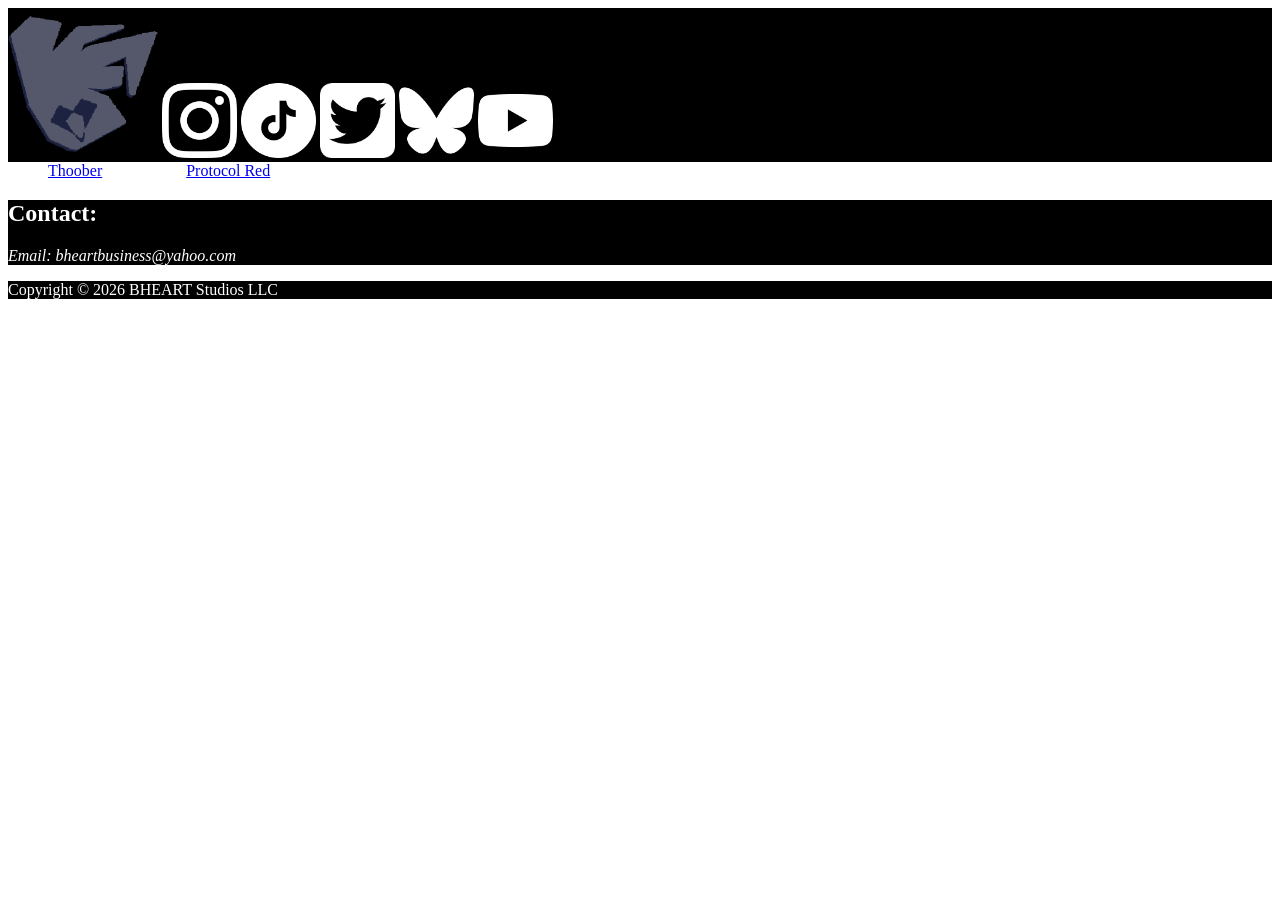
<file: index.html>
<!DOCTYPE html>
<html lang="en">
<head>
    <meta charset="UTF-8">
    <meta name="viewport" content="width=device-width, initial-scale=1.0">
    <link rel="icon" type="image/png" href="img_logo.png">
    <link rel="stylesheet" href="style.css">
    <title>BHEART Studios</title>
</head>
<body>
    <header id="header">
        <nav>
            <a id="logo" href="index.html"><img src="img_bheartlogo2.png" width="150px" height="150px" alt="BHEART Studios Logo"></a>
            <a id="sma" href="https://www.instagram.com/bheartstudios/?hl=en"><img src="img_instagram_icon.webp" width="75px" height="75px" alt="Instagram Logo"></a>
            <a id="sma" href="https://www.tiktok.com/@bheartstudios"><img src="img_tiktok_white_logo.webp" width="75px" height="75px" alt="TikTok Logo"></a>
            <a id="sma" href="https://x.com/bheartstudios"><img src="img_twitter_logo_white.png" width="75px" height="75px" alt="Twitter Logo"></a>
            <a id="sma" href="https://bsky.app/profile/bheartstudios.bsky.social"><img src="img_bluesky-white-icon.webp" width="75px" height="75px" alt="BlueSky Logo"></a>
            <a id="sma" href="https://www.youtube.com/@bheartstudios"><img src="img_youtube-app-white-icon.webp" width="75px" height="75px" alt="YouTube Logo"></a>
        </nav>
    </header>
    <main>
        <section id="games">
            <a href="thoober.html">Thoober</a>
            <a href="protocolred.html">Protocol Red</a>
        </section>
        <section id="contact">
            <h2>
                Contact:
            </h2>
            <address>
                <p>Email: bheartbusiness@yahoo.com</p>
            </address>
        </section>
    </main>
    <footer id="footer">
        <p>Copyright &copy; 2026 BHEART Studios LLC</p>
    </footer>
</body>
</html>
</file>
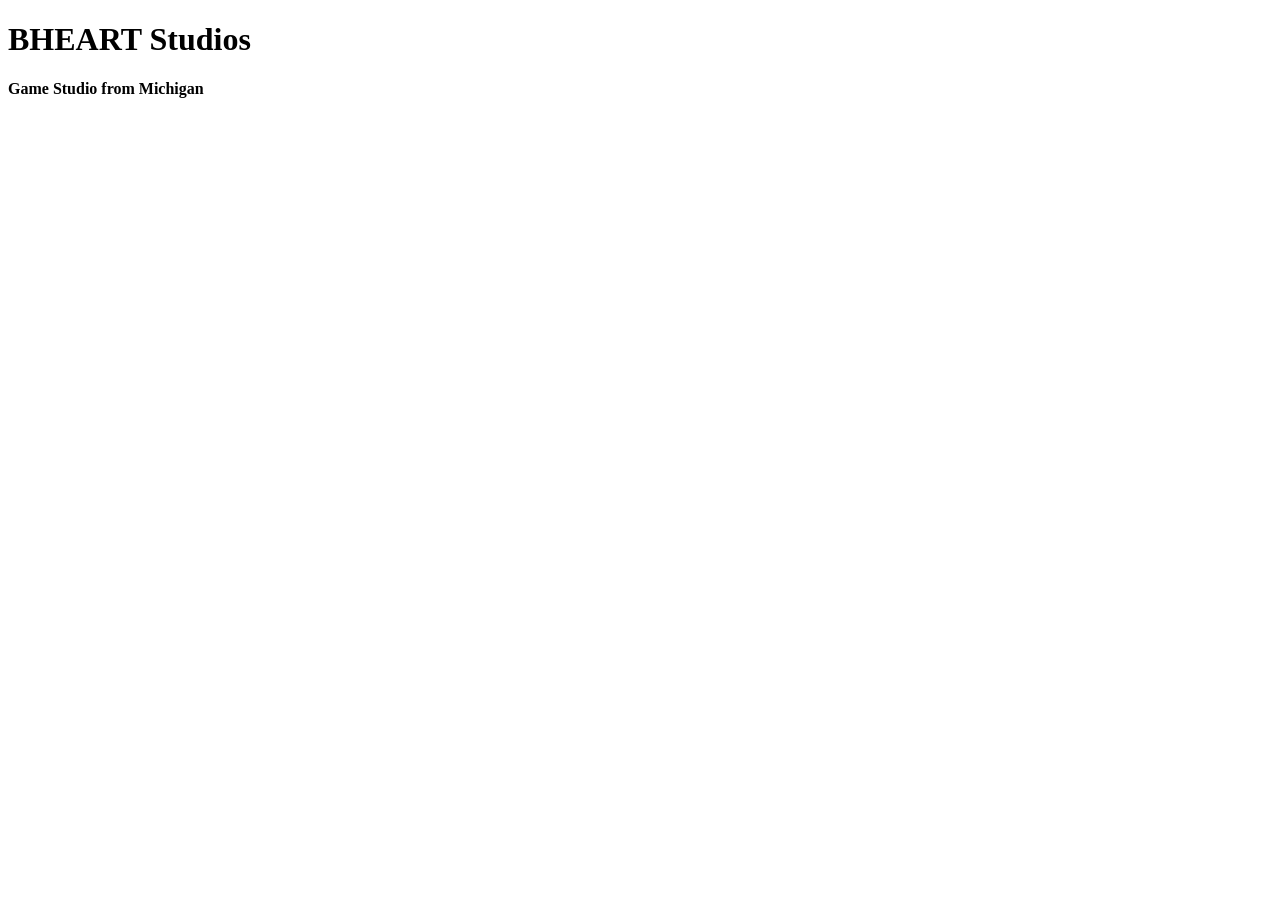
<file: home_page.html>
<!DOCTYPE html>
<html lang="en">
<head>
    <meta charset="UTF-8">
    <meta name="viewport" content="width=device-width, initial-scale=1.0">
    <link rel="icon" type="image/png" href="hb_idle_good.png">
    <title>BHEART Studios | Home</title>
</head>
<body>
    <h1>
        BHEART Studios
    </h1>
    <h4> 
        Game Studio from Michigan
    </h4>
</body>
</html>
</file>
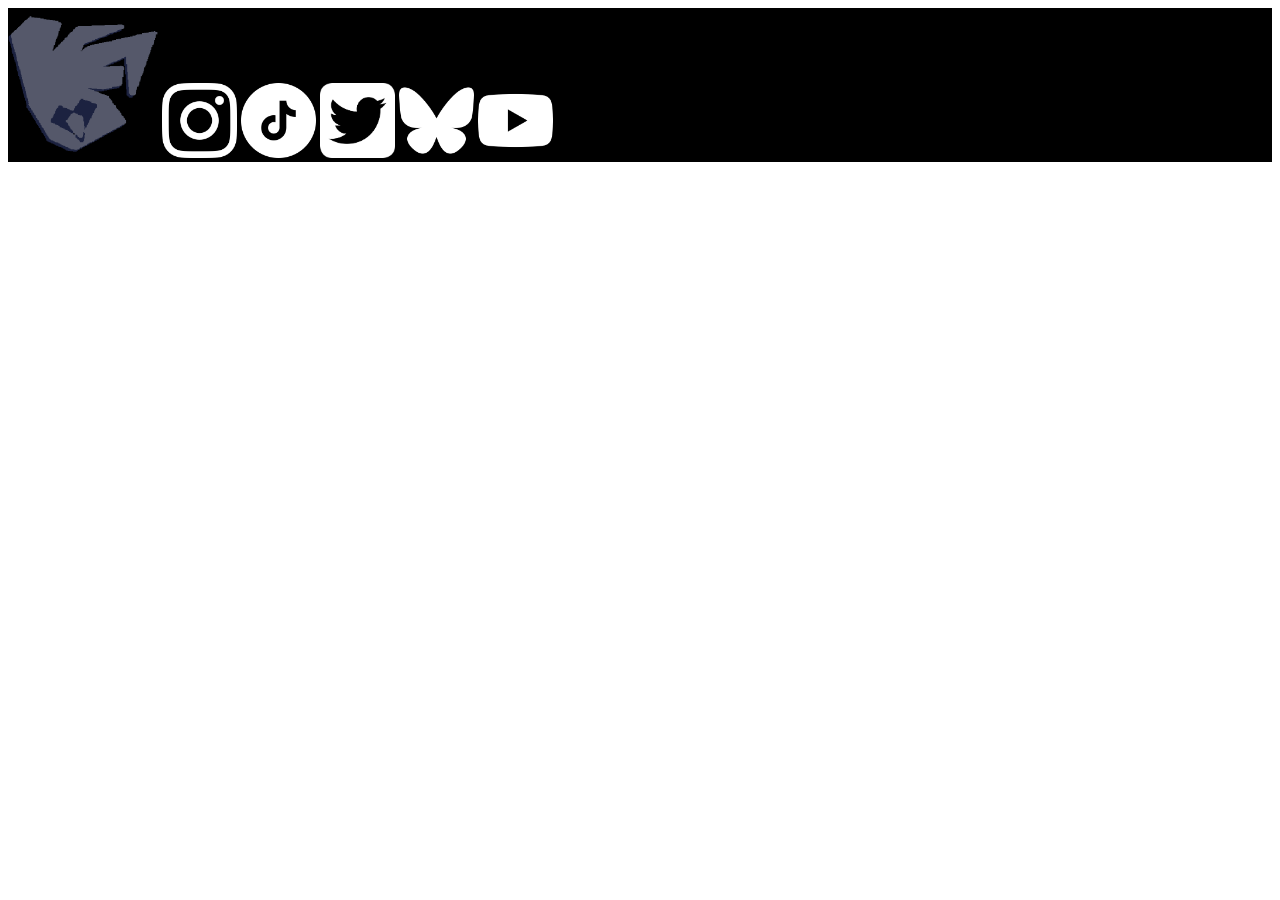
<file: protocolred.html>
<!DOCTYPE html>
<html lang="en">
<head>
    <meta charset="UTF-8">
    <meta name="viewport" content="width=device-width, initial-scale=1.0">
    <link rel="icon" type="image/png" href="img_logo.png">
    <link rel="stylesheet" href="style.css">
    <title>BHEART Studios | Protocol Red</title>
<body>
    <header id="header">
        <nav>
            <a id="logo" href="index.html"><img src="img_bheartlogo2.png" width="150px" height="150px" alt="BHEART Studios Logo"></a>
            <a id="sma" href="https://www.instagram.com/bheartstudios/?hl=en"><img src="img_instagram_icon.webp" width="75px" height="75px" alt="Instagram Logo"></a>
            <a id="sma" href="https://www.tiktok.com/@bheartstudios"><img src="img_tiktok_white_logo.webp" width="75px" height="75px" alt="TikTok Logo"></a>
            <a id="sma" href="https://x.com/bheartstudios"><img src="img_twitter_logo_white.png" width="75px" height="75px" alt="Twitter Logo"></a>
            <a id="sma" href="https://bsky.app/profile/bheartstudios.bsky.social"><img src="img_bluesky-white-icon.webp" width="75px" height="75px" alt="BlueSky Logo"></a>
            <a id="sma" href="https://www.youtube.com/@bheartstudios"><img src="img_youtube-app-white-icon.webp" width="75px" height="75px" alt="YouTube Logo"></a>
        </nav>
    </header>
    <footer>
        <p>Copyright &copy; 2026 BHEART Studios LLC</p>
    </footer>
</body>
</html>
</file>
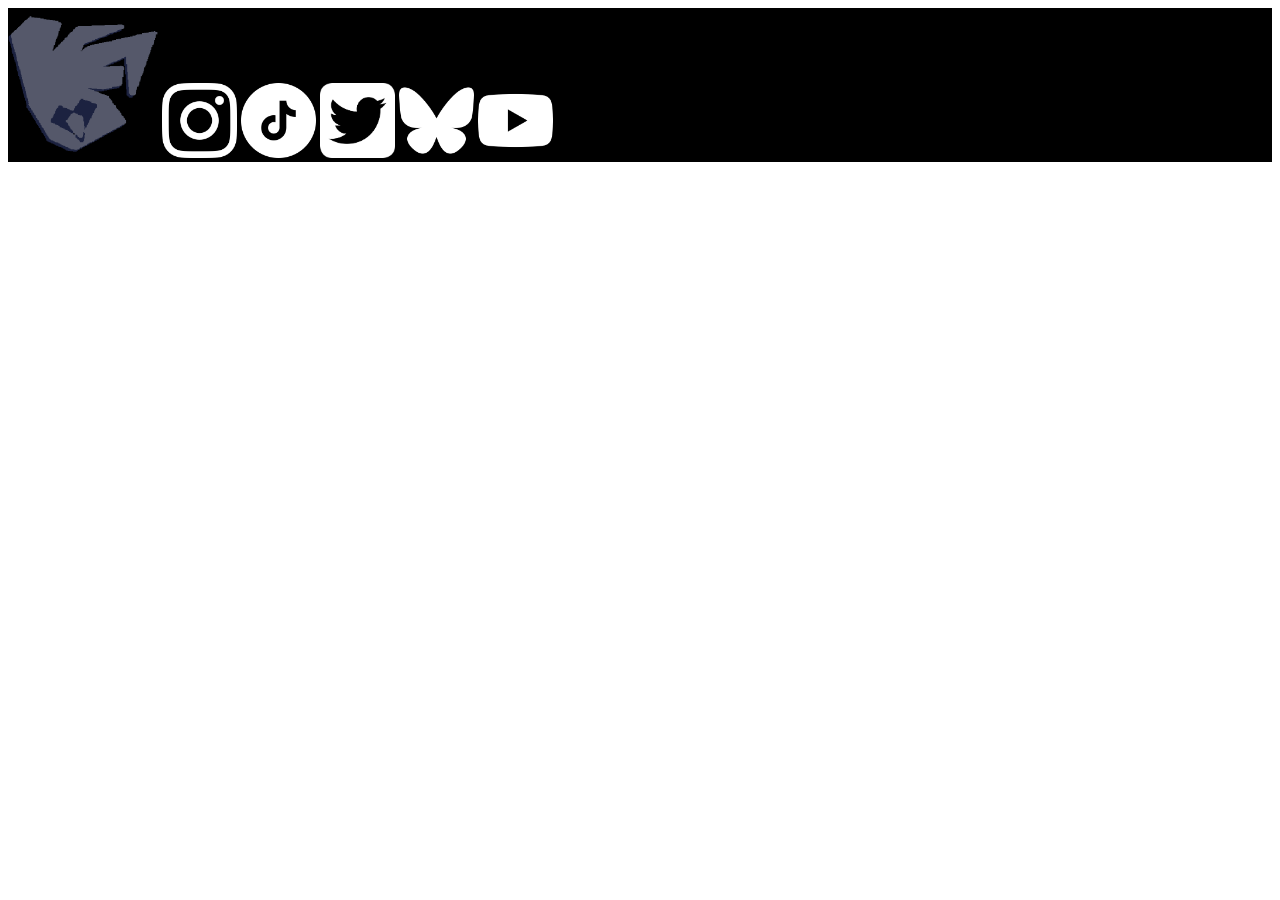
<file: thoober.html>
<!DOCTYPE html>
<html lang="en">
<head>
    <meta charset="UTF-8">
    <meta name="viewport" content="width=device-width, initial-scale=1.0">
    <link rel="icon" type="image/png" href="img_logo.png">
    <link rel="stylesheet" href="style.css">
    <title>BHEART Studios | Thoober</title>
<body>
    <header id="header">
        <nav>
            <a id="logo" href="index.html"><img src="img_bheartlogo2.png" width="150px" height="150px" alt="BHEART Studios Logo"></a>
            <a id="sma" href="https://www.instagram.com/bheartstudios/?hl=en"><img src="img_instagram_icon.webp" width="75px" height="75px" alt="Instagram Logo"></a>
            <a id="sma" href="https://www.tiktok.com/@bheartstudios"><img src="img_tiktok_white_logo.webp" width="75px" height="75px" alt="TikTok Logo"></a>
            <a id="sma" href="https://x.com/bheartstudios"><img src="img_twitter_logo_white.png" width="75px" height="75px" alt="Twitter Logo"></a>
            <a id="sma" href="https://bsky.app/profile/bheartstudios.bsky.social"><img src="img_bluesky-white-icon.webp" width="75px" height="75px" alt="BlueSky Logo"></a>
            <a id="sma" href="https://www.youtube.com/@bheartstudios"><img src="img_youtube-app-white-icon.webp" width="75px" height="75px" alt="YouTube Logo"></a>
        </nav>
    </header>
    <footer>
        <p>Copyright &copy; 2026 BHEART Studios LLC</p>
    </footer>
</body>
</html>
</file>
<file: style.css>
body{
    font-family: "Josefin Sans";
    color: white;
}

#games a {
    background: #ffffff;
    margin: 40px
}

.sma {
    display: flex;
    align-items: center;
    margin-right: auto;
}

#header {
    background: black;
}

#contact {
    background: black;
}

#footer {
    background: black;
}
</file>
